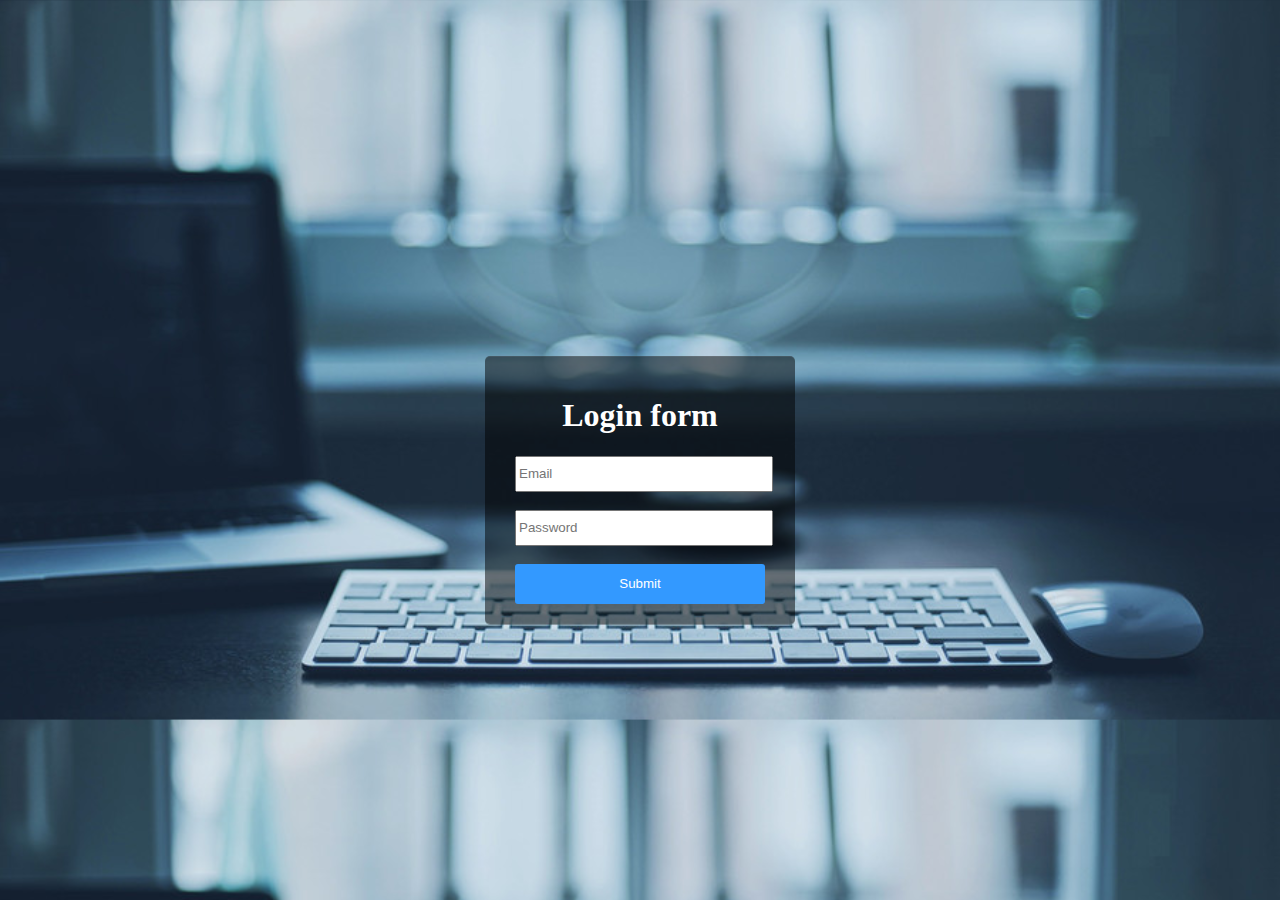
<file: login.html>
<!DOCTYPE html>
<html>
<head><title>Login form</title></head>
<body>
<style>
body{

padding:200px;
padding-left:550px;
padding-right:550px;
background-image:url('./images/login.jpg');
 -webkit-background-size: cover;
  -moz-background-size: cover;
  -o-background-size: cover;
  background-size: cover;
  color: #e7e7e7;
   
}
.login {

  width: 250px;
  position: absolute;
  top: 60%;
  left: 50%;
  margin: -184px 0px 0px -155px;
  background: rgba(0,0,0,0.5);
  padding: 20px 30px;
  border-radius: 5px;
  box-shadow: 0px 1px 0px rgba(0,0,0,0.3),inset 0px 1px 0px rgba(255,255,255,0.07)
}

h1{
 color:white;
}
input{
 width:250px;
 height:30px;
}
input[type="submit"]{
   background: #3399ff;
  border: 0;
  width: 250px;
  height: 40px;
  border-radius: 3px;
  color: white;
  cursor: pointer;
  transition: background 0.4s linear;
}
</style><center>
<div class="login">
<form action="welcome.php" method="POST">
<h1>Login form</h1>
<input type="email" name="email" id="email" placeholder="Email" required><br><br>
<input type="password" name="password" id="password" placeholder="Password" required><br><br>
<input type="submit" name="submit" id="submit">
</form>
</div>
</body>
</html>
</file>
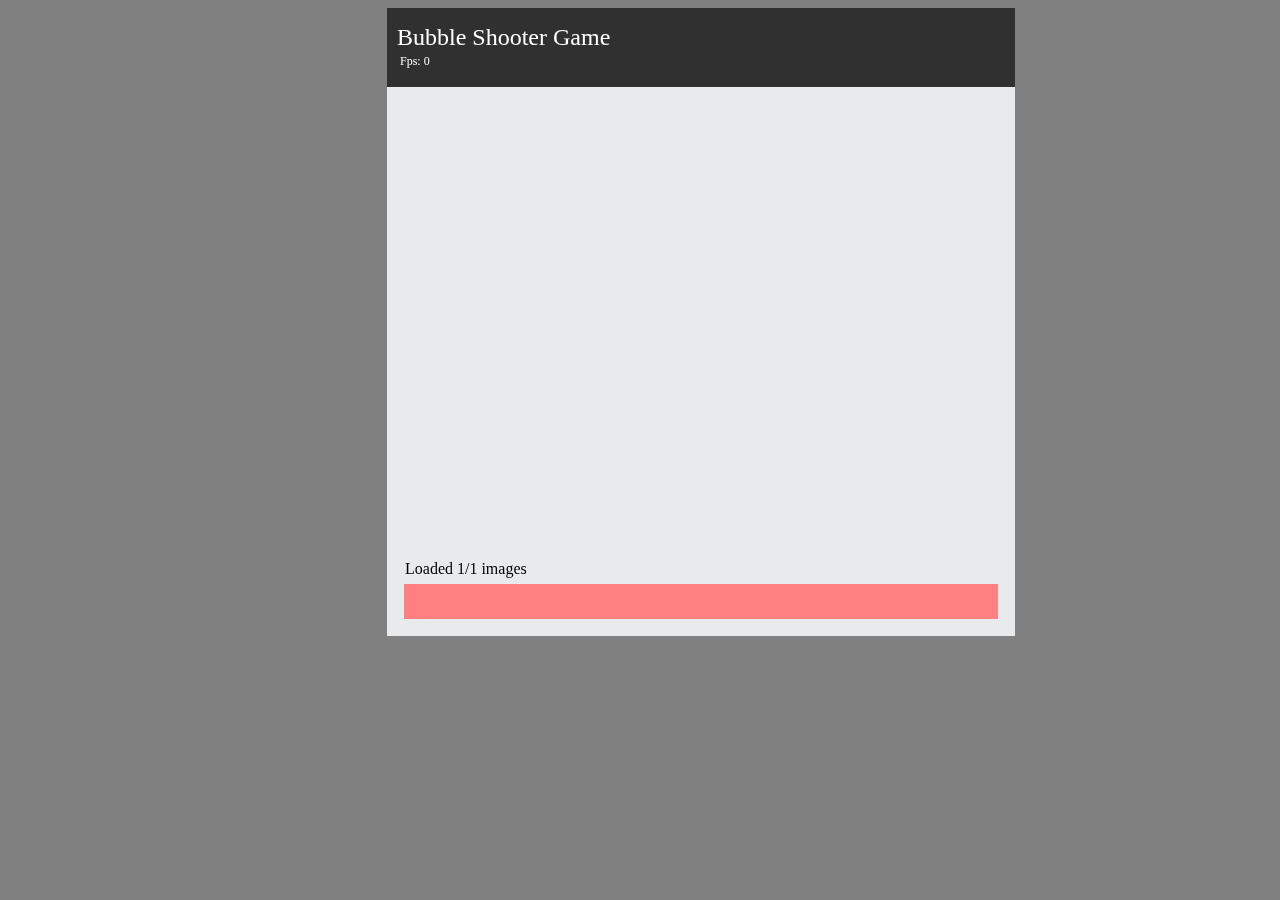
<file: bubble shooter game/index3.html>
<!DOCTYPE html>
<html>
<head>
<meta charset="UTF-8">
<title>Bubble Shooter Game</title>
<script type='text/javascript' src='bubble-shooter-example.js'></script>
</head>

<body style="background-color: gray;">

<canvas style="margin-left: 30%;" id="viewport" width="628" height="628"></canvas></div>
</body>

</html>
</file>
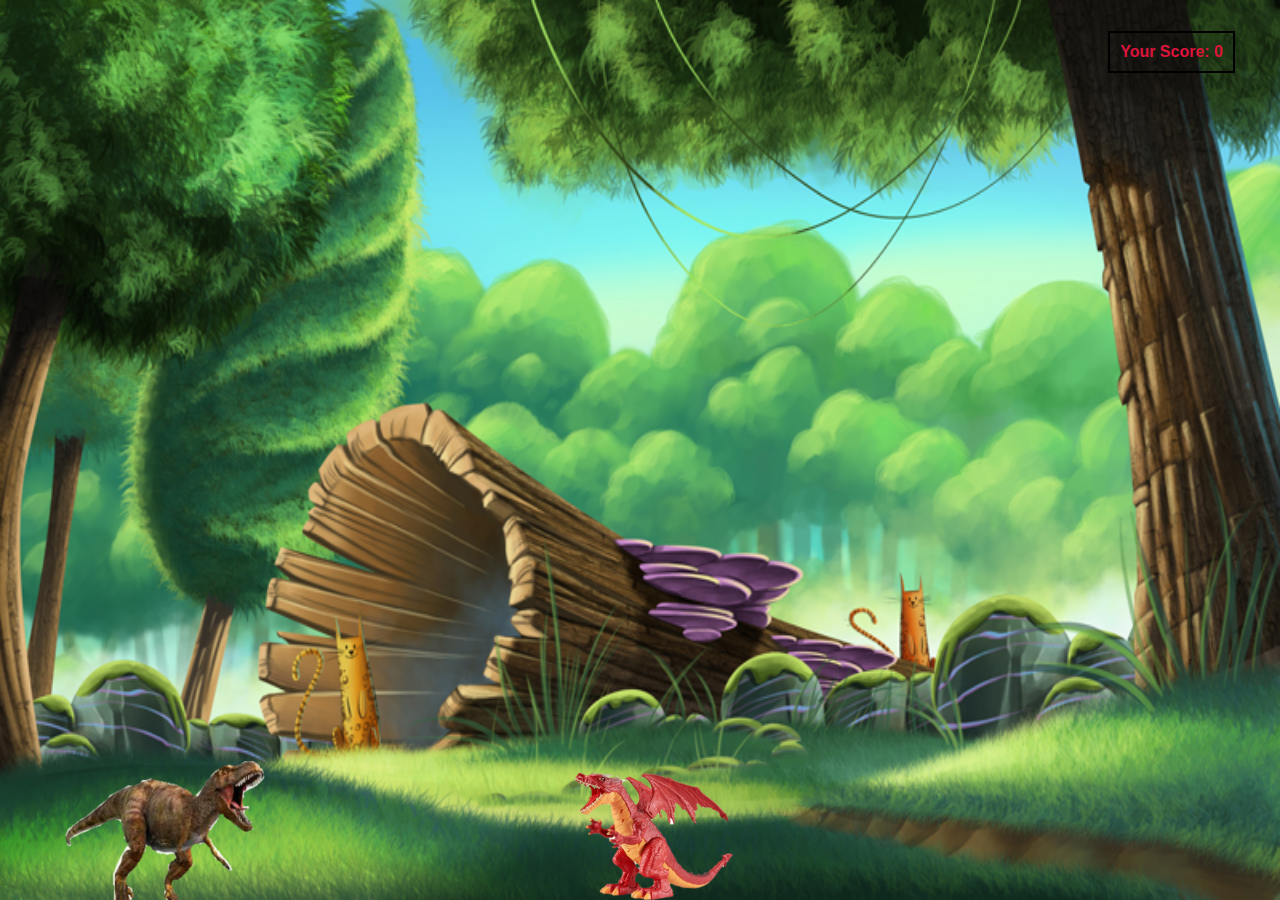
<file: dargon/index4.html>
<!DOCTYPE html>
<html lang="en">
    <head>
        <meta charset="UTF-8">
        <meta name="viewport" content="width=device-width, initial-scale=1.0">
        <title>iDragon - JavaScript Game</title>
        <link rel="stylesheet" href="style.css">
        <script src="script.js"></script>
    </head>
    <body>
        <div class="gameContainer">
            <div class="gameOver">Game Over</div>
            <div class="daino"></div>
            <div class="dragon"></div>
            <div id="scoreCont">Your Score: 0</div>
            <div class="obstacle obstacleAni"></div>
        </div>
            
    </body>
</html>
</file>
<file: dargon/style.css>
*{
    margin: 0;
    padding: 0;
}
body{
    background-color: cornsilk;
    overflow: hidden;
}
.gameContainer{
    background-image: url(bg.png);
    background-repeat: no-repeat;
    background-size: 100vw 100vh;
    width: 100%;
    height: 100vh;
}
.daino{
    background-image: url(./daino.png);
    background-repeat: no-repeat;
    width: 433px;
    height: 244px;
    background-size: cover;
    width: 233px;
    height: 214px;
    position: absolute;
    bottom: 0;
    left: 52px;
}
.obstacle{
    width: 176px;
    height: 183px;
    background-image: url(./dragon.png);
    background-size: cover;
    position: absolute;
    bottom: 0;
    left: 44vw;
}
.animateDaino{
    animation: daino 0.6s linear;
}

@keyframes daino{
    0%{
        bottom: 0;
    }
    50%{
        bottom: 422px;
    }
    100%{
        bottom: 0;
        
    }
}
.obstacleAni{
    animation: obstacleAni 5s linear infinite;
}
@keyframes obstacleAni{
    0%{
        left: 100vw;
    }
    100%{
        left: -10vw;
    }
}

.gameOver{
    position: relative;
    top: 63px;
    font-size: 53px;
    text-align: center;
    visibility: hidden;
    font-family: sans-serif;
}
#scoreCont{
    color: crimson;
    font-weight: bold;
    position: absolute;
    right: 45px;
    top: 31px;
    border: 2px solid black;
    padding: 10px;
    font-family: sans-serif;
}
</file>
